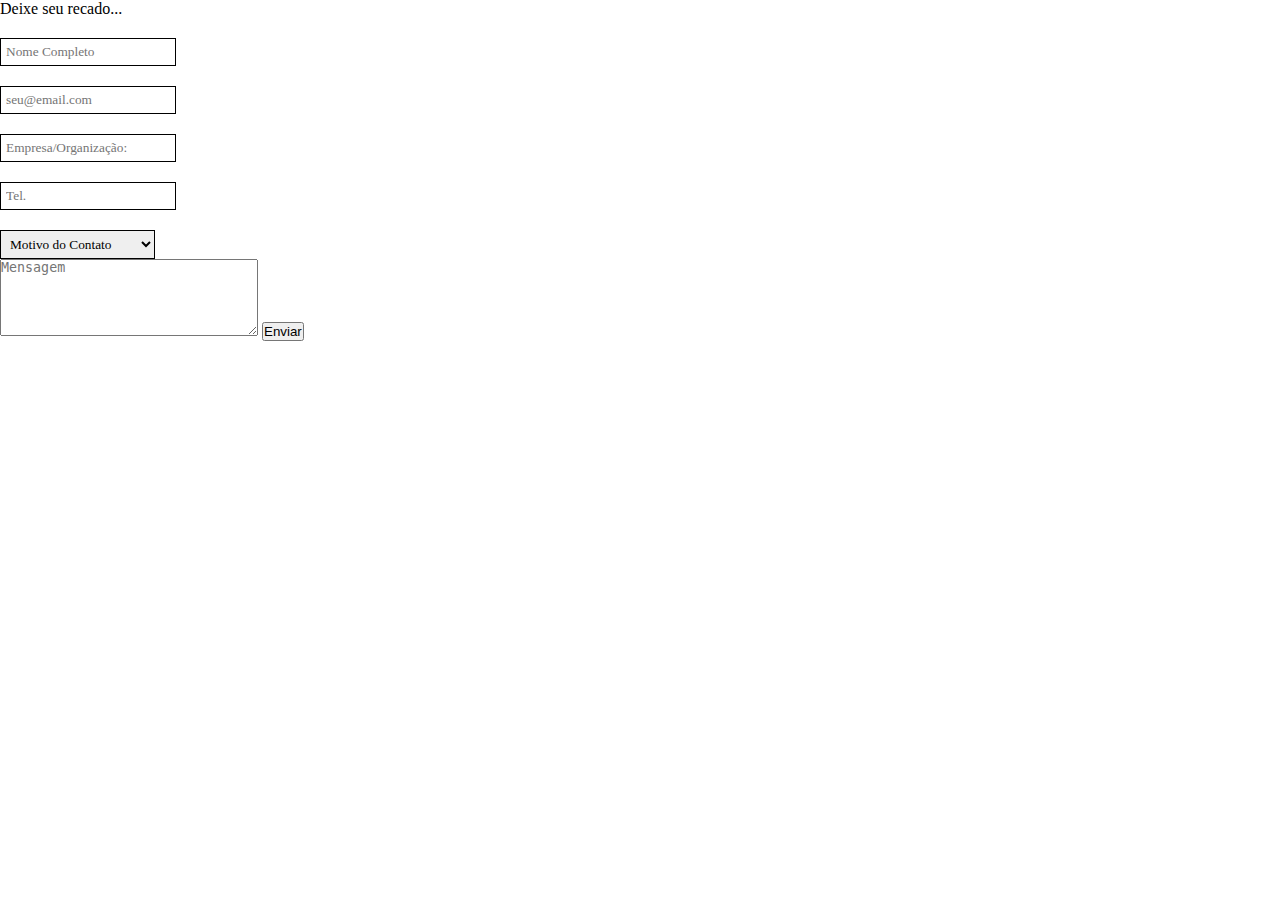
<file: Contato/index.html>
<!DOCTYPE html>
<html lang="en">
<head>
    <meta charset="UTF-8">
    <meta name="viewport" content="width=device-width, initial-scale=1.0">
    <title>Formulário</title>
    <link rel="stylesheet" href="style.css">
</head>
<body>
    <form action="">
        <legend>Deixe seu recado...</legend>

        <input type="text" id="idNome" name="nmNome" placeholder="Nome Completo" class="campo" required>

        <input type="text" id="idEmail" name="nmEmail" placeholder="seu@email.com" class="campo" required pattern="[a-zA-Z0-9._%+-]+@[a-zA-Z0-9.-]+\.[a-zA-Z]{2,4}">

        <input type="text" id="idEmpresa" name="nmEmpresa" placeholder="Empresa/Organização:" class="campo" required>

        <input type="text" id="idTel" name="nmTel" placeholder="Tel." class="campo" maxlenght="11" pattern="[0-9]{11}">

        <select id="idMotivo" class="campo" required>
            <option selected disable>Motivo do Contato</option>
            <option value="elogio">Elogio</option>
            <option value="problema-com-produto">Problema com produto</option>
            <option value="reclamacao">Reclamação</option>
            <option value="outro">Outro</option>
        </select>

        <textarea name="nmMsg" id="idMsg" required cols="30" rows="5" placeholder="Mensagem" calss="campo" minlenght="10" maxlength="100"></textarea>

        <button type="submit">Enviar</button>
    </form>
</body>
</html>
</file>
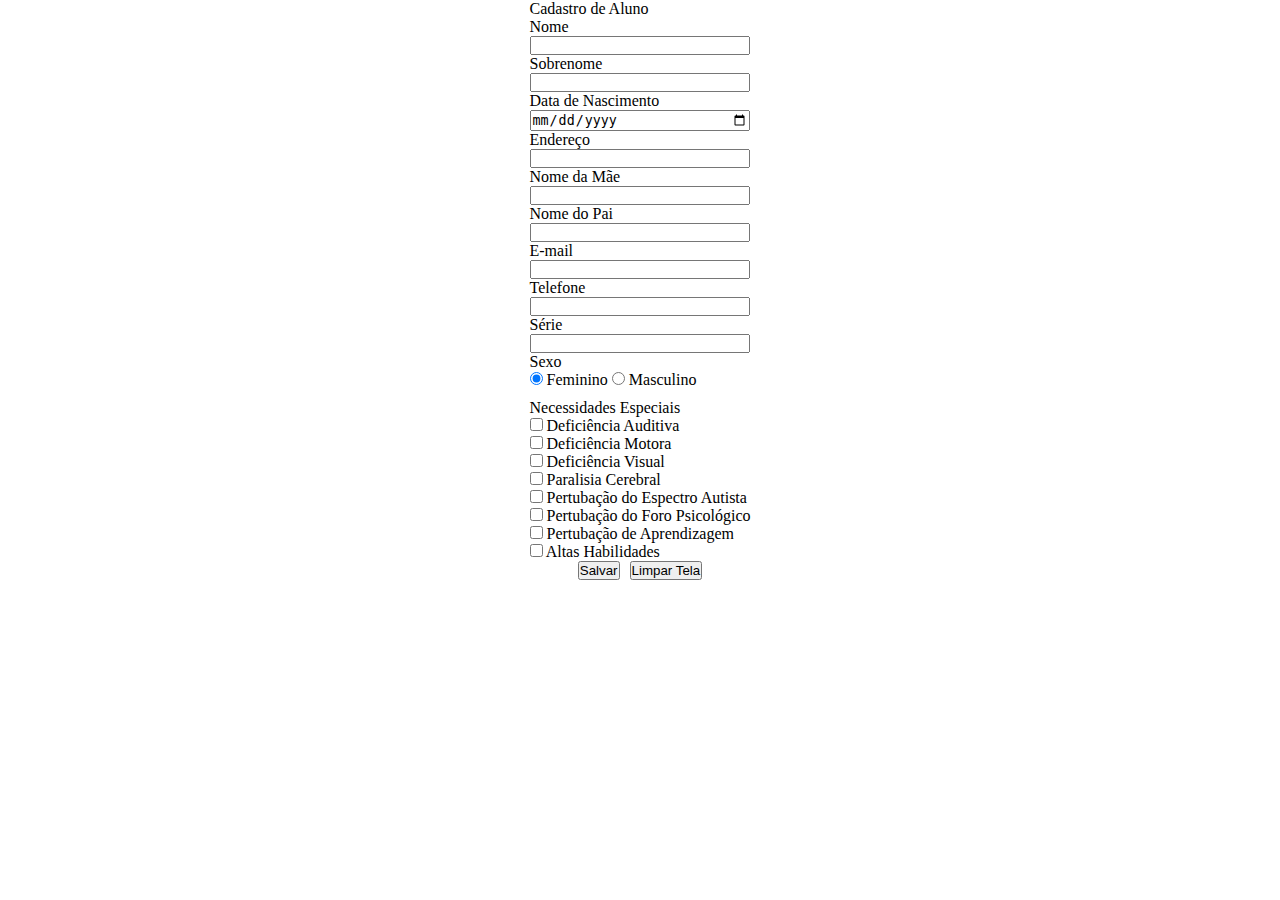
<file: CadastroAluno/cadastroAluno.html>
<!DOCTYPE html>
<html lang="en">
<head>
    <meta charset="UTF-8">
    <meta name="viewport" content="width=device-width, initial-scale=1.0">
    <title>Cadastro Aluno</title>
    <link rel="stylesheet" href="style.css">
</head>
<body>
    <main>
        <form class="cadastro">
            <legend>Cadastro de Aluno</legend>

            <div class = formulario>
                <label for="nome">Nome</label>
                <input type="text" id="idNome" required>

                <label for="sobrenome">Sobrenome</label>
                <input type="text" id="idSobrenome" required>

                <label for="data-nasc">Data de Nascimento</label>
                <input type="date" id="idData-nasc" min="2000-01-01" 
                max="2017-12-31" required>
                <label for="endereco">Endereço</label>
                <input type="text" id="idEndereco" required>

                <label for="mae">Nome da Mãe</label>
                <input type="text" id="idMae" required>

                <label for="pai">Nome do Pai</label>
                <input type="text" id="idPai" required>

                <label for="email">E-mail</label>
                <input type="text" id="idEmail" required>

                <label for="telefone">Telefone</label>
                <input type="tel" id="idTelefone" required>

                <label for="serie">Série</label>
                <input type="number" id="idSerie" min="1" max="9" 
                required>

                <label for="sexo">Sexo</label>
                <div class="sexo">
                    <input type="radio" name="sexo" id="fem" 
                    value="F" checked>
                            <label for="feminino" 
                            id="feminino">Feminino</label>
                            <input type="radio" name="sexo" 
                            id="masculino" value="M">
                            <label for="masculino" 
                            id="masc">Masculino</label>
                </div>

                <label for="necessidades" 
                class="necessidadesEspeciais"> Necessidades 
                Especiais</label>

                <div>
                    <input type="checkbox" name="nmNecessidade" 
                    id="idAuditiva">
                    <label class = "campoN" 
                    for="idAuditiva">Deficiência Auditiva</label>
                </div>
                <div>
                    <input type="checkbox" name="nmNecessidades" 
                    id="idMotora">
                    <label class="campoN" 
                    for="idMotora">Deficiência Motora</label>
                </div>
                <div>
                    <input type="checkbox" name="nmNecessidades" 
                    id="idVisual">
                    <label class="campoN" 
                    for="idVisual">Deficiência Visual</label>
                </div>
                <div>
                    <input type="checkbox" name="nmNecessidades" 
                    id="idCerebral">
                    <label class="campoN" 
                    for="idCerebral">Paralisia Cerebral</label>
                </div>
                <div>
                    <input type="checkbox" name="nmNecessidades" 
                    id="idAutista">
                    <label class="campoN" 
                    for="idAutista">Pertubação do Espectro Autista
                </div></label>
                </div>
                <div>
                    <input type="checkbox" name="nmNecessidades" 
                    id="idPsicologico">
                    <label class="campoN" 
                    for="idPsicologico">Pertubação do Foro 
                    Psicológico </label>
                </div>
                <div>
                    <input type="checkbox" name="nmNecessidades" 
                    id="idAprendizagem">
                    <label class="campoN" 
                    for="idAprendizagem">Pertubação de Aprendizagem
                </div></label>
                </div>
                <div>
                    <input type="checkbox" name="nmNecessidades" 
                    id="idAltas">
                    <label class="campoN" for="idAltas">Altas Habilidades </label>
                </div>
            </div>

        </form>

        <div class="botoes">
            <button type="submit" class="salvar">Salvar</button>
            <button type="reset" class="resetar">Limpar Tela</button>

        </div>
    </main>
    
</body>
</html>
</file>
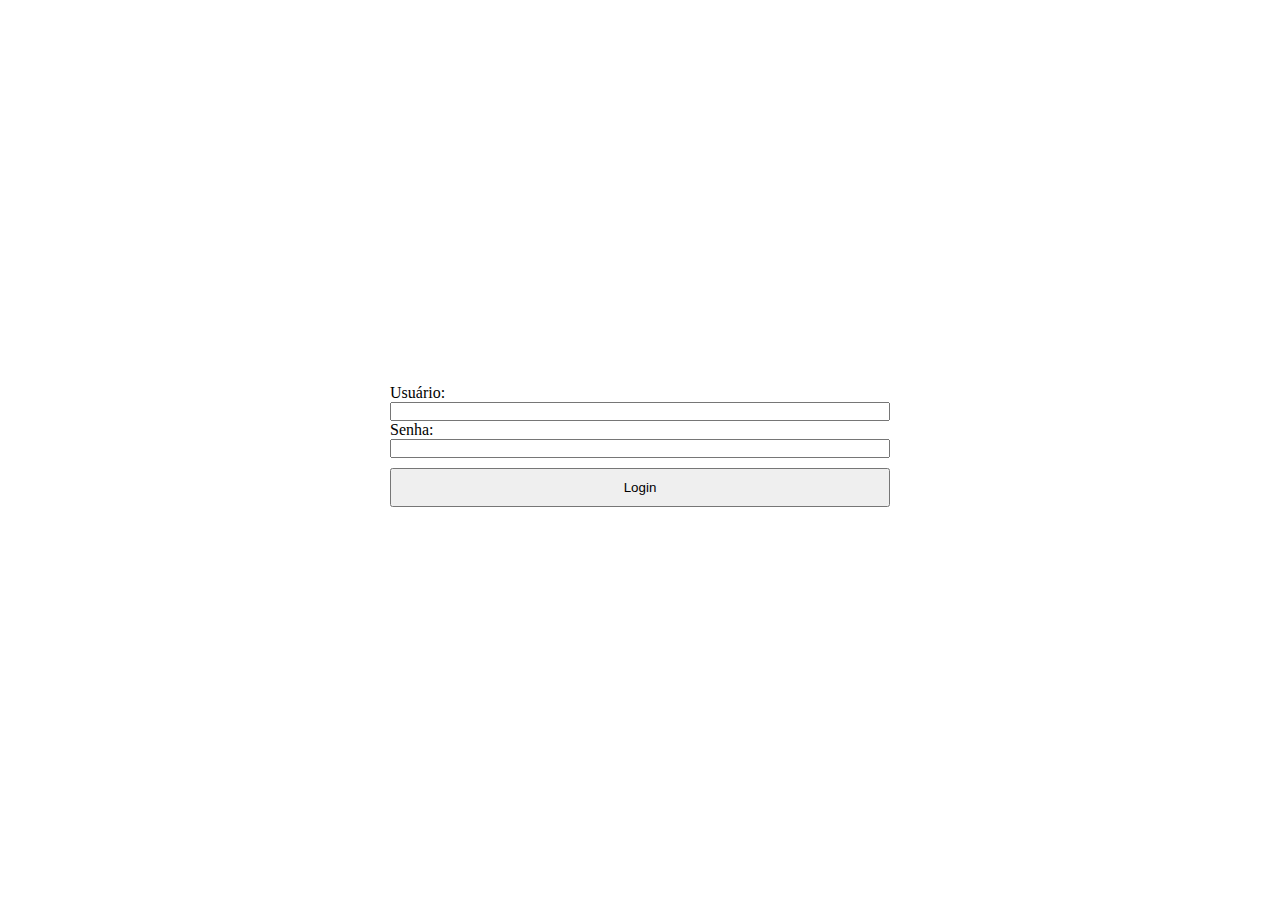
<file: TelaLogin/telaLogin.html>
<!DOCTYPE html>
<html lang="en">
<head>
    <meta charset="UTF-8">
    <meta name="viewport" content="width=device-width, initial-scale=1.0">
    <title>Tela Login</title>
    <link rel="stylesheet" href="style.css">
</head>
<body>
    <form class="formulario">
        <label for="usuario">Usuário:</label>
        <input type="text" name="usuario" id="idUsuario" required>

        <label for="senha">Senha:</label>
        <input type="password" name="senha" id="idSenha" min="8" required>

        <input type="submit" id="login" value="Login" class="botao">
    </form>
    
</body>
</html>
</file>
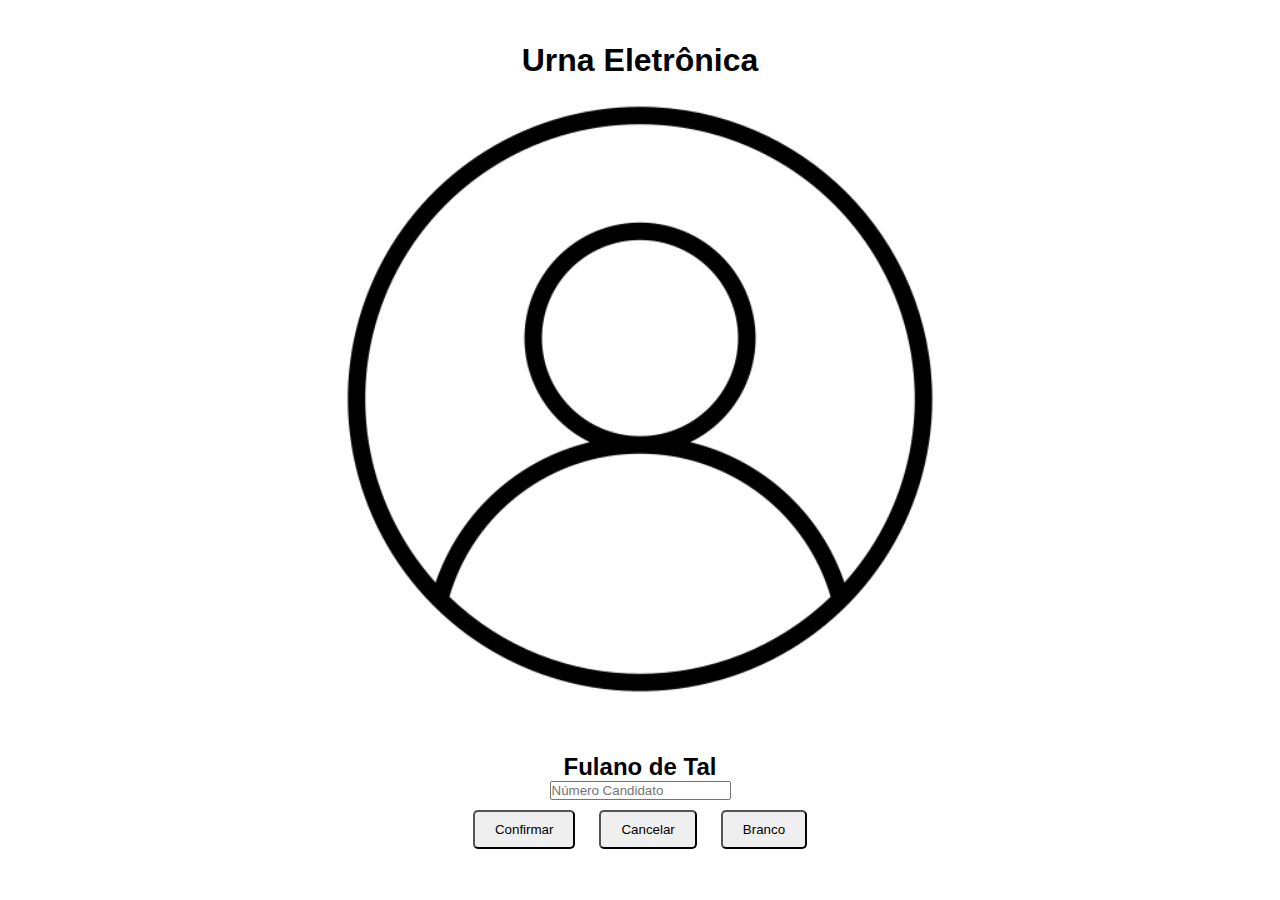
<file: UrnaEletronica/urnaEletronica.html>
<!DOCTYPE html>
<html lang="en">
<head>
    <meta charset="UTF-8">
    <meta name="viewport" content="width=device-width, initial-scale=1.0">
    <title>Urna Eletrônica</title>
    <link rel="stylesheet" href="style.css">

</head>
<body>

    <div class="Container">
        <h1>Urna Eletrônica</h1>
        <img class="imgCandidato" src="candidato.png" alt="imagem do candidato">
        <h2 class="nomeCandidato">Fulano de Tal</h2>
    </div>

    <form action="" class="formulario">
        <input type="number" id="numeroCandidato" placeholder="Número Candidato" required>
    </form>

    <div class="botoes">
        <input type="submit" id="confirmar" value="Confirmar" class="botao">
        <input type="button" id="cancelar" value="Cancelar" class="botao">
        <input type="button" id="branco" value="Branco" class="botao">
    </div>
</body>
</html>
</file>
<file: Contato/style.css>
*{
    margin: 0;
    padding: 0;
    box-sizing: border-box;
}

body{
    display: felx;
    width: 100vw;
    height: 100vh;
    justify-content: center;
    align-items: center;
}

.campo{
    margin-top: 20px;
    border: 1.5px solid black;
    padding: 5px;
    font-family: Georgia, 'Times New Roman', Times, serif;
    display: block;
}

.button{
    margin-top: 25px;
    font-weight: bolder;
    font-weight: 500; 
    color:rgb(255, 253, 251);
    padding: 5px;
    border-radius: 20px;
}

.formulario{
    display: flex;
    flex-direction: column

}

.inputs{
    display: flex;
    font-size: 1em;
    width: 300px;
    flex-direction: column;
}

main{
    height: 90vh;
    display: flex;
    padding: 20px;
    border-radius: 50px;
    justify-content: center;
    align-items: center;
    margin: auto;
    width: 500px;
}
</file>
<file: CadastroAluno/style.css>
*{
    margin: 0;
    padding: 0;
    box-sizing: border-box;
}
    
body{
    display: flex;
    justify-content: center;
    align-items: center;
}

.botoes{
    display: flex;
    justify-content: center;
    gap: 10px;
}

.formulario{
    display: flex;
    flex-direction: column;
}

.sexo{
    margin-bottom: 10px;
}
</file>
<file: TelaLogin/style.css>
*{
    margin: 0;
    padding: 0;
    box-sizing: border-box;
}

body{
    display: flex;
    height: 100vh;
    width: 100vw;
    justify-content: center;
    align-items: center;
}

.formulario{
    display: flex;
    flex-direction: column;
    width: 500px;
}

.botao{
    padding: 10px 20px;
    margin: 10px 0;
}
</file>
<file: UrnaEletronica/style.css>
*{
    margin: 0;
    padding: 0;
    box-sizing: border-box;
} 

body{
    display: flex;
    height: 100vh;
    flex-direction: column;
    justify-content:center;
}

.imgCandidato{
    margin-bottom: 30px;
    width: 50%
}

.Container{
    text-align: center;
    font-family: 'Roboto', sans-serif;
}

.formulario{
    display: flex;
    flex-direction: column;
    align-items: center;
}

.botao{
    padding: 10px 20px;
    border-radius: 5px;
    font-weight: 400;
    margin: 10px;
}
.botoes{
    text-align: center;
}
</file>
